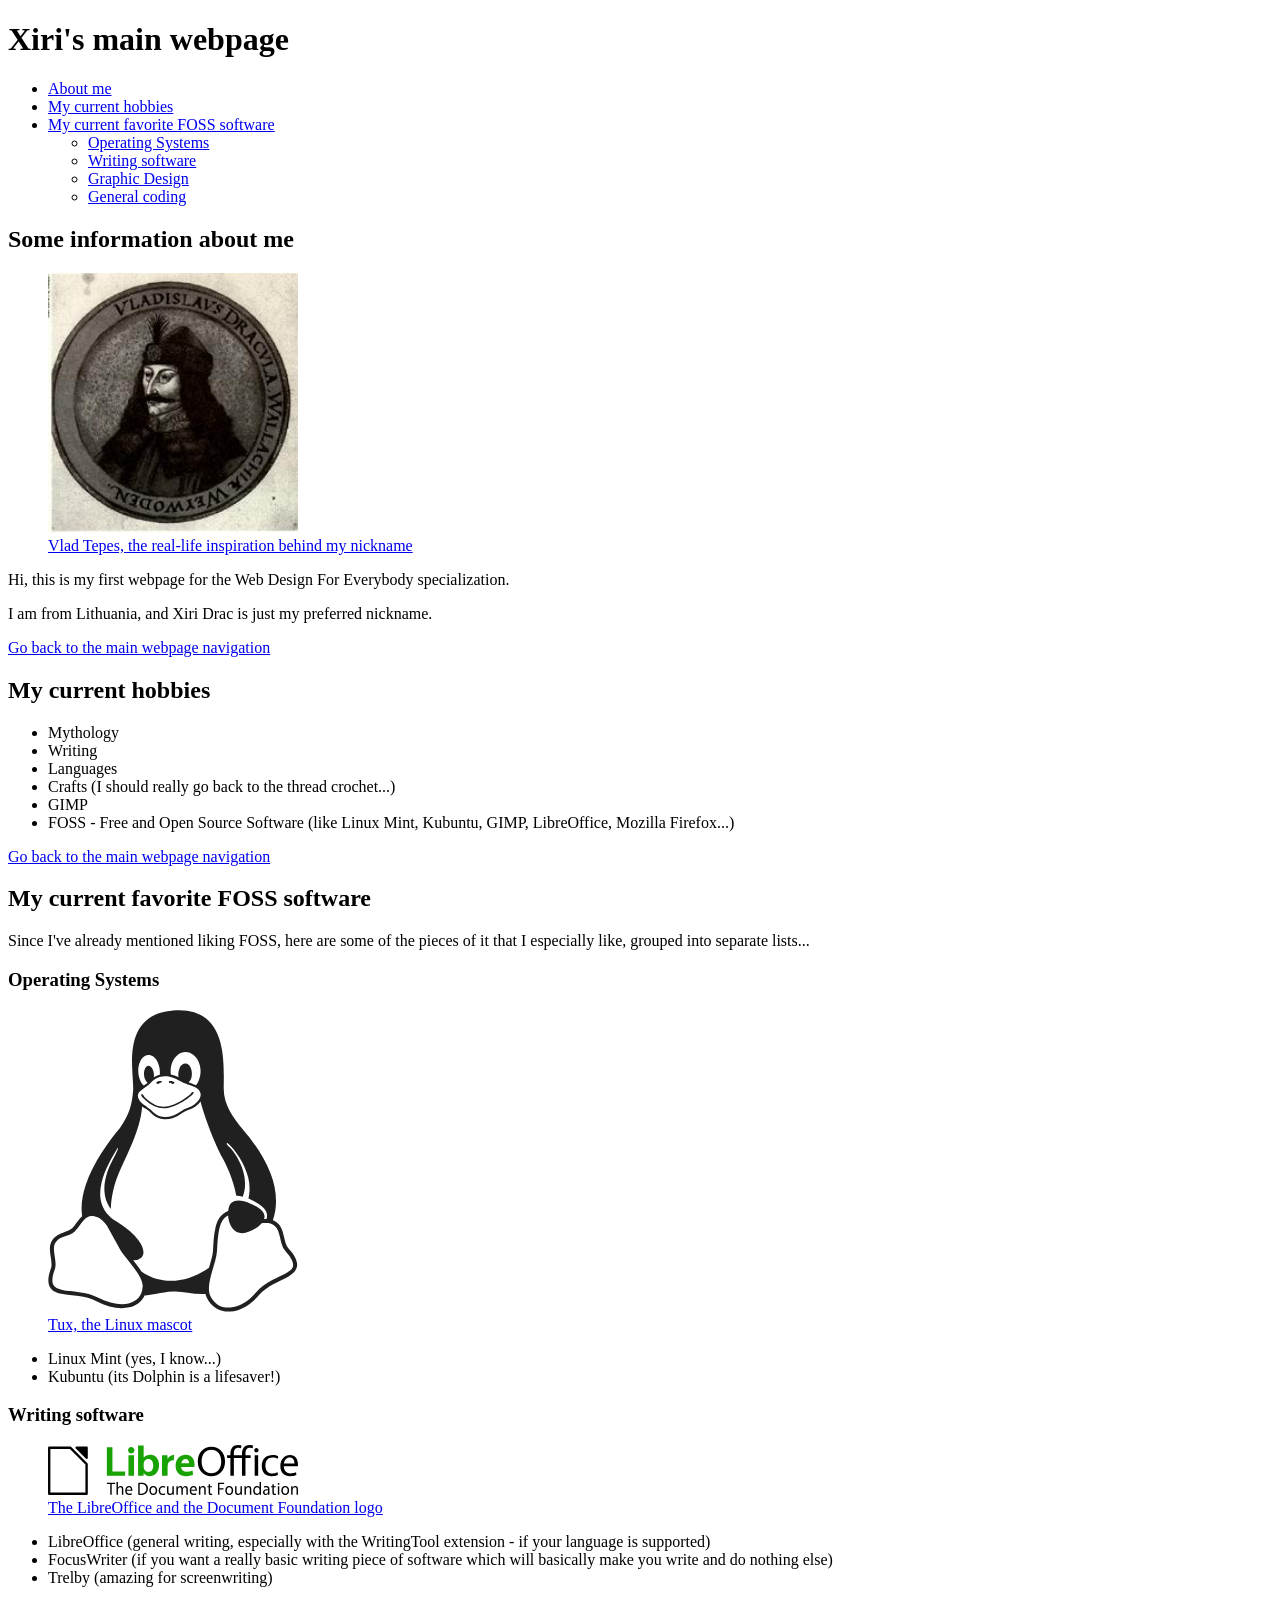
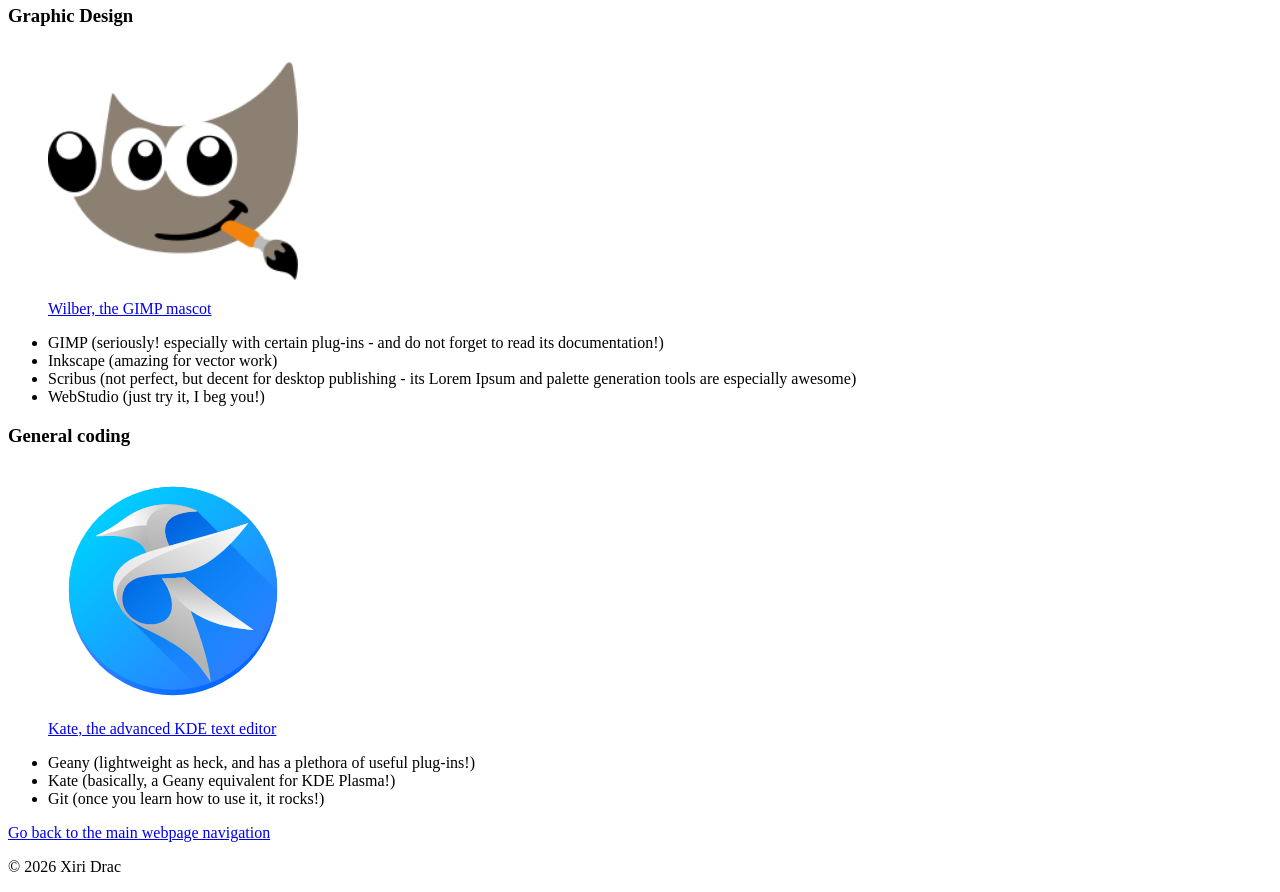
<file: HTML/index.html>
<!DOCTYPE html>
<html lang="en">

    <head>
        <meta charset="UTF-8">
        <meta http-equiv="X-UA-Compatible" content="IE=edge">
        <meta name="viewport" content="width=device-width, initial-scale=1.0">
        <title>Xiri's main webpage</title>
    </head>

    <body>

        <header>

            <h1>Xiri's main webpage</h1>

            <nav id="main_navigation">

                <ul>
                    <li><a href="#about_me">About me</a></li>
                    <li><a href="#my_hobbies">My current hobbies</a></li>
                    <li><a href="#my_favorite_foss_software">My current favorite FOSS software</a>

                        <ul>
                            <li><a href="#operating_systems">Operating Systems</a></li>
                            <li><a href="#writing">Writing software</a></li>
                            <li><a href="#design">Graphic Design</a></li>
                            <li><a href="#coding">General coding</a></li>
                        </ul>

                    </li>
                </ul>

            </nav>


        </header>

        <main>

            <section id="about_me">

                <h2>Some information about me</h2>

                <a href="https://en.wikipedia.org/wiki/Vlad_the_Impaler" title="The Wikipedia article about Vlad the Impaler">

                    <figure>
                        <img src="images/VladislausDracula.jpg" alt="Vlad Tepes, the real-life inspiration behind my nickname" width="250">
                        <figcaption>Vlad Tepes, the real-life inspiration behind my nickname</figcaption>
                    </figure>

                </a>

                <p>Hi, this is my first webpage for the Web Design For Everybody specialization.</p>

                <p>I am from Lithuania, and Xiri Drac is just my preferred nickname.</p>

                <a href="#main_navigation" title="Back to the main navigation">Go back to the main webpage navigation</a>

            </section>

            <section id="my_hobbies">

                <h2>My current hobbies</h2>

                <ul>
                    <li>Mythology</li>
                    <li>Writing</li>
                    <li>Languages</li>
                    <li>Crafts (I should really go back to the thread crochet...)</li>
                    <li>GIMP</li>
                    <li>FOSS - Free and Open Source Software (like Linux Mint, Kubuntu, GIMP, LibreOffice, Mozilla Firefox...)</li>
                </ul>

                <a href="#main_navigation" title="Back to the main navigation">Go back to the main webpage navigation</a>

            </section>

            <section id="my_favorite_foss_software">

                <h2>My current favorite FOSS software</h2>

                <p>Since I've already mentioned liking FOSS, here are some of the pieces of it that I especially like, grouped into separate lists...</p>

                <section id="operating_systems" class="favorite_software_group">

                    <h3>Operating Systems</h3>

                    <a href="https://en.wikipedia.org/wiki/Linux" title="The Wikipedia article about Linux">

                        <figure>
                            <img src="images/Tux_Mono.svg" alt="Tux, the Linux mascot" width="250">
                            <figcaption>Tux, the Linux mascot</figcaption>
                        </figure>

                    </a>

                    <ul>
                        <li>Linux Mint (yes, I know...)</li>
                        <li>Kubuntu (its Dolphin is a lifesaver!)</li>
                    </ul>

                </section>

                <section id="writing" class="favorite_software_group">

                    <h3>Writing software</h3>

                    <a href="https://www.libreoffice.org/" title="The official LibreOffice website">

                        <figure>
                            <img src="images/libreoffice-tdf-logo.svg" alt="LibreOffice logo" width="250">
                            <figcaption>The LibreOffice and the Document Foundation logo</figcaption>
                        </figure>

                    </a>

                    <ul>
                        <li>LibreOffice (general writing, especially with the WritingTool extension - if your language is supported)</li>
                        <li>FocusWriter (if you want a really basic writing piece of software which will basically make you write and do nothing else)</li>
                        <li>Trelby (amazing for screenwriting)</li>
                    </ul>

                </section>

                <section id="design" class="favorite_software_group">

                    <h3>Graphic Design</h3>

                    <a href="https://www.gimp.org/" title="The official GIMP website">

                        <figure>
                            <img src="images/wilber-big.png" alt="Wilber, the GIMP mascot" width="250">
                            <figcaption>Wilber, the GIMP mascot</figcaption>
                        </figure>

                    </a>

                    <ul>
                        <li>GIMP (seriously! especially with certain plug-ins - and do not forget to read its documentation!)</li>
                        <li>Inkscape (amazing for vector work)</li>
                        <li>Scribus (not perfect, but decent for desktop publishing - its Lorem Ipsum and palette generation tools are especially awesome)</li>
                        <li>WebStudio (just try it, I beg you!)</li>
                    </ul>

                </section>

                <section id="coding" class="favorite_software_group">

                    <h3>General coding</h3>

                    <a href="https://apps.kde.org/kate/" title="The official Kate website">

                        <figure>
                            <img src="images/org.kde.kate.svg" alt="Kate, the advanced KDE text editor" width="250">
                            <figcaption>Kate, the advanced KDE text editor</figcaption>
                        </figure>

                    </a>

                    <ul>
                        <li>Geany (lightweight as heck, and has a plethora of useful plug-ins!)</li>
                        <li>Kate (basically, a Geany equivalent for KDE Plasma!)</li>
                        <li>Git (once you learn how to use it, it rocks!)</li>
                    </ul>

                </section>

                <a href="#main_navigation" title="Back to the main navigation">Go back to the main webpage navigation</a>

            </section>

        </main>

        <footer>
            <p>&copy; 2026 Xiri Drac</p>
        </footer>

    </body>

</html>
</file>
